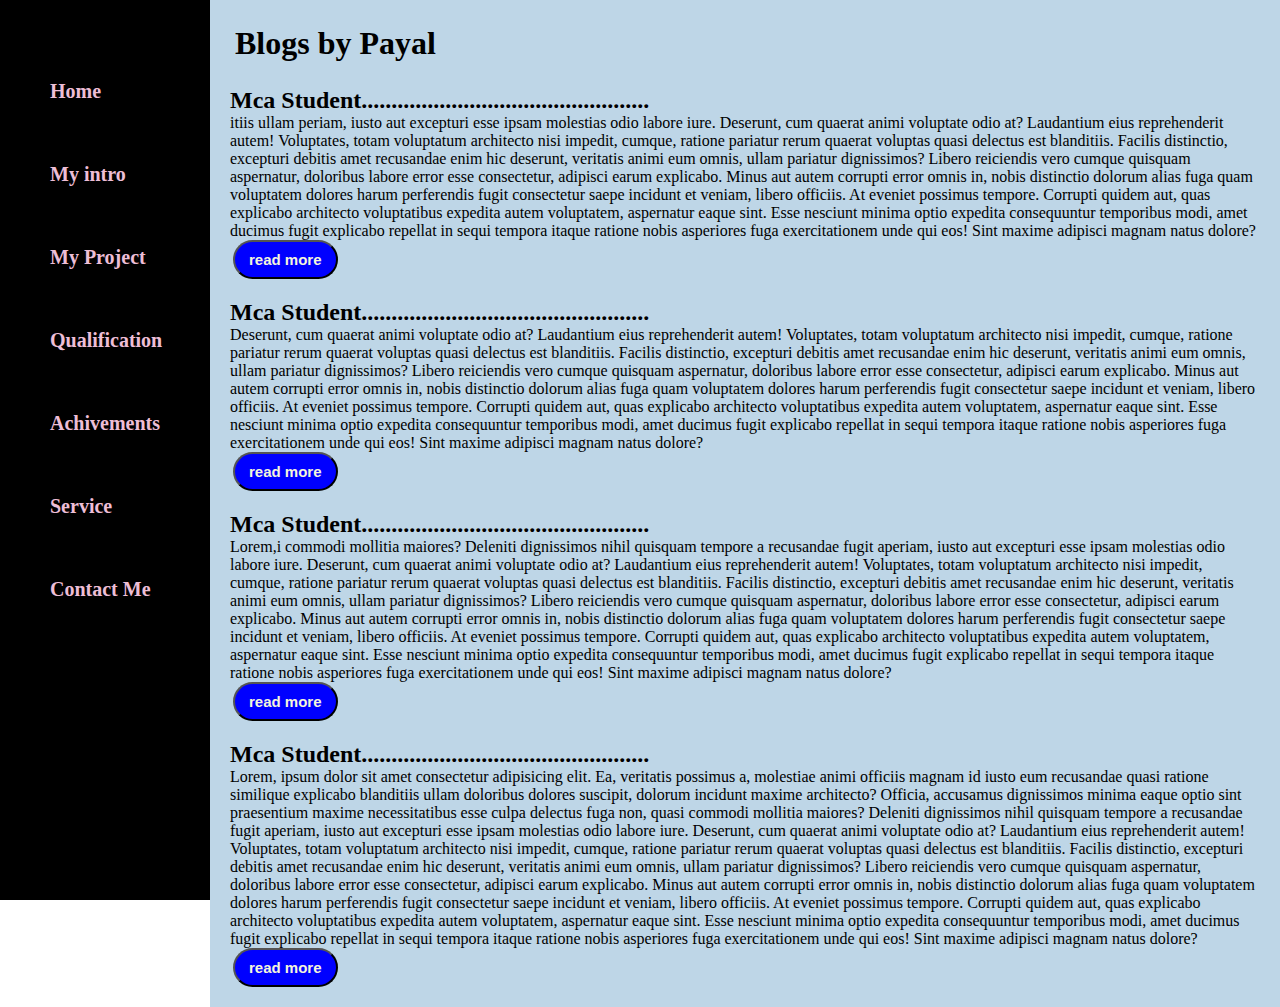
<file: portfolio website/blog.html>
<!DOCTYPE html>
<html lang="en">
  <head>
    <meta charset="UTF-8" />
    <meta name="viewport" content="width=device-width, initial-scale=1.0" />
    <title>Payal Patil</title>
    <link rel="stylesheet" href="style.css" class="css">
   
  </head>
  <body>
    <div class="container">
      <div class="slidebar">
      <nav>
       <ui>
        <li><a href="/">Home</a></li>
        <li><a href="/intro.html">My intro</a></li>
        <li><a href="/project.html">My Project</a></li>
        <li><a href="/qualification.html">Qualification</a></li>
        <li><a href="/achivements.html">Achivements</a></li>
        <li><a href="/Service.html">Service</a></li>
        <li><a href="/contact.html">Contact Me</a></li>
       </ui>
      </nav>
    </div>
   <div class="main">
   
  <div class="blogcontainer">
    <h1>Blogs by Payal </h1>
    <div class="blogitem">
<h2>Mca Student................................................</h2>
<p>itiis ullam periam, iusto aut excepturi esse ipsam molestias odio labore iure. Deserunt, cum quaerat animi voluptate odio at? Laudantium eius reprehenderit autem! Voluptates, totam voluptatum architecto nisi impedit, cumque, ratione pariatur rerum quaerat voluptas quasi delectus est blanditiis. Facilis distinctio, excepturi debitis amet recusandae enim hic deserunt, veritatis animi eum omnis, ullam pariatur dignissimos? Libero reiciendis vero cumque quisquam aspernatur, doloribus labore error esse consectetur, adipisci earum explicabo. Minus aut autem corrupti error omnis in, nobis distinctio dolorum alias fuga quam voluptatem dolores harum perferendis fugit consectetur saepe incidunt et veniam, libero officiis. At eveniet possimus tempore. Corrupti quidem aut, quas explicabo architecto voluptatibus expedita autem voluptatem, aspernatur eaque sint. Esse nesciunt minima optio expedita consequuntur temporibus modi, amet ducimus fugit explicabo repellat in sequi tempora itaque ratione nobis asperiores fuga exercitationem unde qui eos! Sint maxime adipisci magnam natus dolore?</p>
<button class="btn btn-sm">read more</button>
</div>
<div class="blogitem">
    <h2>Mca Student................................................</h2>
    <p>Deserunt, cum quaerat animi voluptate odio at? Laudantium eius reprehenderit autem! Voluptates, totam voluptatum architecto nisi impedit, cumque, ratione pariatur rerum quaerat voluptas quasi delectus est blanditiis. Facilis distinctio, excepturi debitis amet recusandae enim hic deserunt, veritatis animi eum omnis, ullam pariatur dignissimos? Libero reiciendis vero cumque quisquam aspernatur, doloribus labore error esse consectetur, adipisci earum explicabo. Minus aut autem corrupti error omnis in, nobis distinctio dolorum alias fuga quam voluptatem dolores harum perferendis fugit consectetur saepe incidunt et veniam, libero officiis. At eveniet possimus tempore. Corrupti quidem aut, quas explicabo architecto voluptatibus expedita autem voluptatem, aspernatur eaque sint. Esse nesciunt minima optio expedita consequuntur temporibus modi, amet ducimus fugit explicabo repellat in sequi tempora itaque ratione nobis asperiores fuga exercitationem unde qui eos! Sint maxime adipisci magnam natus dolore?</p>
    <button class="btn btn-sm">read more</button>
</div>
    <div class="blogitem">
        <h2>Mca Student................................................</h2>
        <p>Lorem,i commodi mollitia maiores? Deleniti dignissimos nihil quisquam tempore a recusandae fugit aperiam, iusto aut excepturi esse ipsam molestias odio labore iure. Deserunt, cum quaerat animi voluptate odio at? Laudantium eius reprehenderit autem! Voluptates, totam voluptatum architecto nisi impedit, cumque, ratione pariatur rerum quaerat voluptas quasi delectus est blanditiis. Facilis distinctio, excepturi debitis amet recusandae enim hic deserunt, veritatis animi eum omnis, ullam pariatur dignissimos? Libero reiciendis vero cumque quisquam aspernatur, doloribus labore error esse consectetur, adipisci earum explicabo. Minus aut autem corrupti error omnis in, nobis distinctio dolorum alias fuga quam voluptatem dolores harum perferendis fugit consectetur saepe incidunt et veniam, libero officiis. At eveniet possimus tempore. Corrupti quidem aut, quas explicabo architecto voluptatibus expedita autem voluptatem, aspernatur eaque sint. Esse nesciunt minima optio expedita consequuntur temporibus modi, amet ducimus fugit explicabo repellat in sequi tempora itaque ratione nobis asperiores fuga exercitationem unde qui eos! Sint maxime adipisci magnam natus dolore?</p>
        <button class="btn btn-sm">read more</button>
    </div>
        <div class="blogitem">
            <h2>Mca Student................................................</h2>
            <p>Lorem, ipsum dolor sit amet consectetur adipisicing elit. Ea, veritatis possimus a, molestiae animi officiis magnam id iusto eum recusandae quasi ratione similique explicabo blanditiis ullam doloribus dolores suscipit, dolorum incidunt maxime architecto? Officia, accusamus dignissimos minima eaque optio sint praesentium maxime necessitatibus esse culpa delectus fuga non, quasi commodi mollitia maiores? Deleniti dignissimos nihil quisquam tempore a recusandae fugit aperiam, iusto aut excepturi esse ipsam molestias odio labore iure. Deserunt, cum quaerat animi voluptate odio at? Laudantium eius reprehenderit autem! Voluptates, totam voluptatum architecto nisi impedit, cumque, ratione pariatur rerum quaerat voluptas quasi delectus est blanditiis. Facilis distinctio, excepturi debitis amet recusandae enim hic deserunt, veritatis animi eum omnis, ullam pariatur dignissimos? Libero reiciendis vero cumque quisquam aspernatur, doloribus labore error esse consectetur, adipisci earum explicabo. Minus aut autem corrupti error omnis in, nobis distinctio dolorum alias fuga quam voluptatem dolores harum perferendis fugit consectetur saepe incidunt et veniam, libero officiis. At eveniet possimus tempore. Corrupti quidem aut, quas explicabo architecto voluptatibus expedita autem voluptatem, aspernatur eaque sint. Esse nesciunt minima optio expedita consequuntur temporibus modi, amet ducimus fugit explicabo repellat in sequi tempora itaque ratione nobis asperiores fuga exercitationem unde qui eos! Sint maxime adipisci magnam natus dolore?</p>
            <button class="btn btn-sm">read more</button>
        </div>
  </div>
  </div>
</body>
</html>
</file>
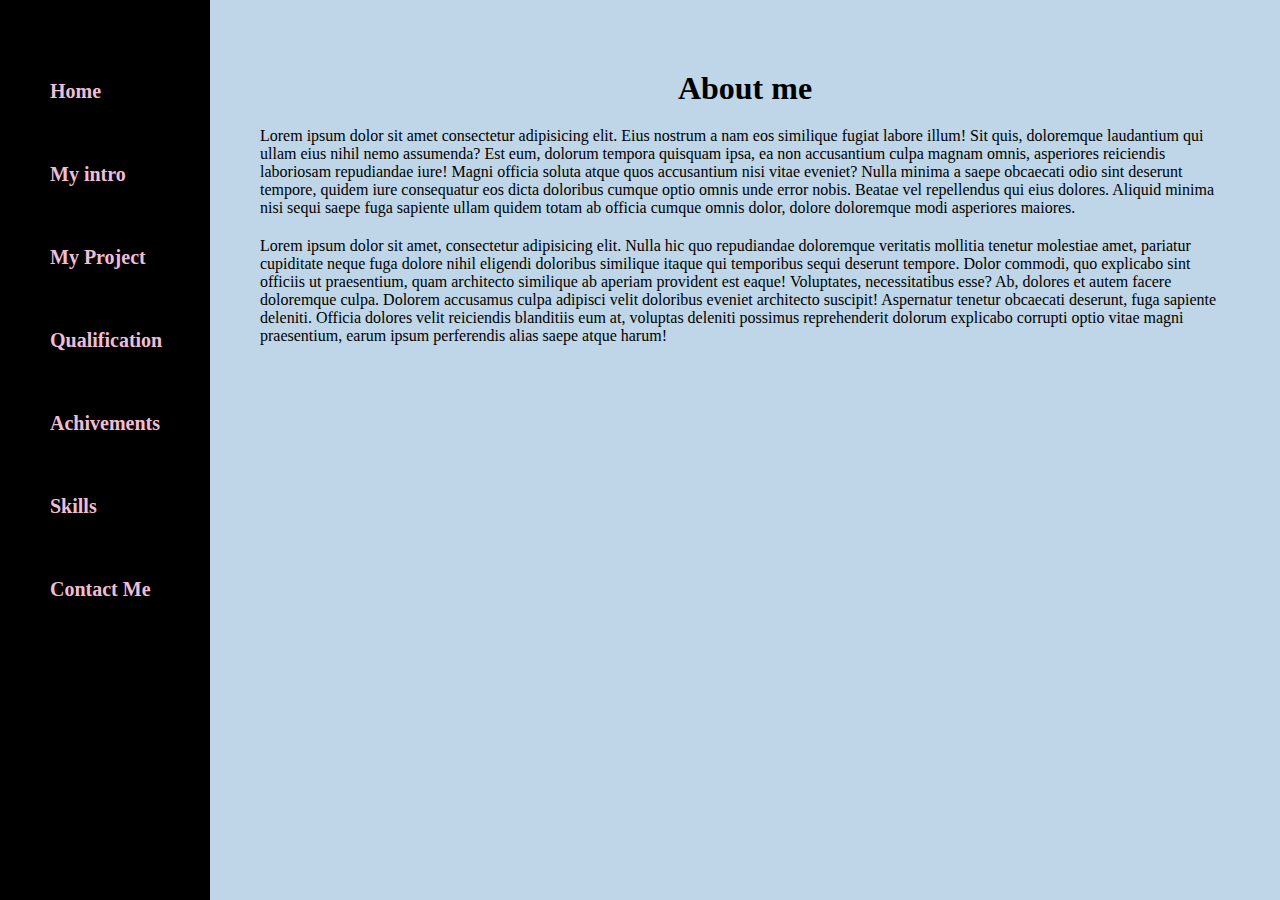
<file: portfolio website/intro.html>
<!DOCTYPE html>
<html lang="en">
  <head>
    <meta charset="UTF-8" />
    <meta name="viewport" content="width=device-width, initial-scale=1.0" />
    <title>Payal Patil</title>
    <link rel="stylesheet" href="style.css" class="css">
   
  </head>
  <body>
    <div class="container">
      <div class="slidebar">
      <nav>
       <ui>
        <li><a href="/">Home</a></li>
        <li><a href="/intro.html">My intro</a></li>
        <li><a href="/project.html">My Project</a></li>
        <li><a href="/qualification.html">Qualification</a></li>
        <li><a href="/achivements.html">Achivements</a></li>
        <li><a href="/Skills.html">Skills</a></li>
        <li><a href="/contact.html">Contact Me</a></li>
       </ui>
      </nav>
    </div>
   <div class="main">
    <div class="myintro">
      <div class="heading">
        <h1>About me</h1>
    </div>
    <p>Lorem ipsum dolor sit amet consectetur adipisicing elit. Eius nostrum a nam eos similique fugiat labore illum! Sit quis, doloremque laudantium qui ullam eius nihil nemo assumenda? Est eum, dolorum tempora quisquam ipsa, ea non accusantium culpa magnam omnis, asperiores reiciendis laboriosam repudiandae iure! Magni officia soluta atque quos accusantium nisi vitae eveniet? Nulla minima a saepe obcaecati odio sint deserunt tempore, quidem iure consequatur eos dicta doloribus cumque optio omnis unde error nobis. Beatae vel repellendus qui eius dolores. Aliquid minima nisi sequi saepe fuga sapiente ullam quidem totam ab officia cumque omnis dolor, dolore doloremque modi asperiores maiores.
    </p>
    <p>Lorem ipsum dolor sit amet, consectetur adipisicing elit. Nulla hic quo repudiandae doloremque veritatis mollitia tenetur molestiae amet, pariatur cupiditate neque fuga dolore nihil eligendi doloribus similique itaque qui temporibus sequi deserunt tempore. Dolor commodi, quo explicabo sint officiis ut praesentium, quam architecto similique ab aperiam provident est eaque! Voluptates, necessitatibus esse? Ab, dolores et autem facere doloremque culpa. Dolorem accusamus culpa adipisci velit doloribus eveniet architecto suscipit! Aspernatur tenetur obcaecati deserunt, fuga sapiente deleniti. Officia dolores velit reiciendis blanditiis eum at, voluptas deleniti possimus reprehenderit dolorum explicabo corrupti optio vitae magni praesentium, earum ipsum perferendis alias saepe atque harum!</p>
  </div>
  </div>
</body>
</html>
</file>
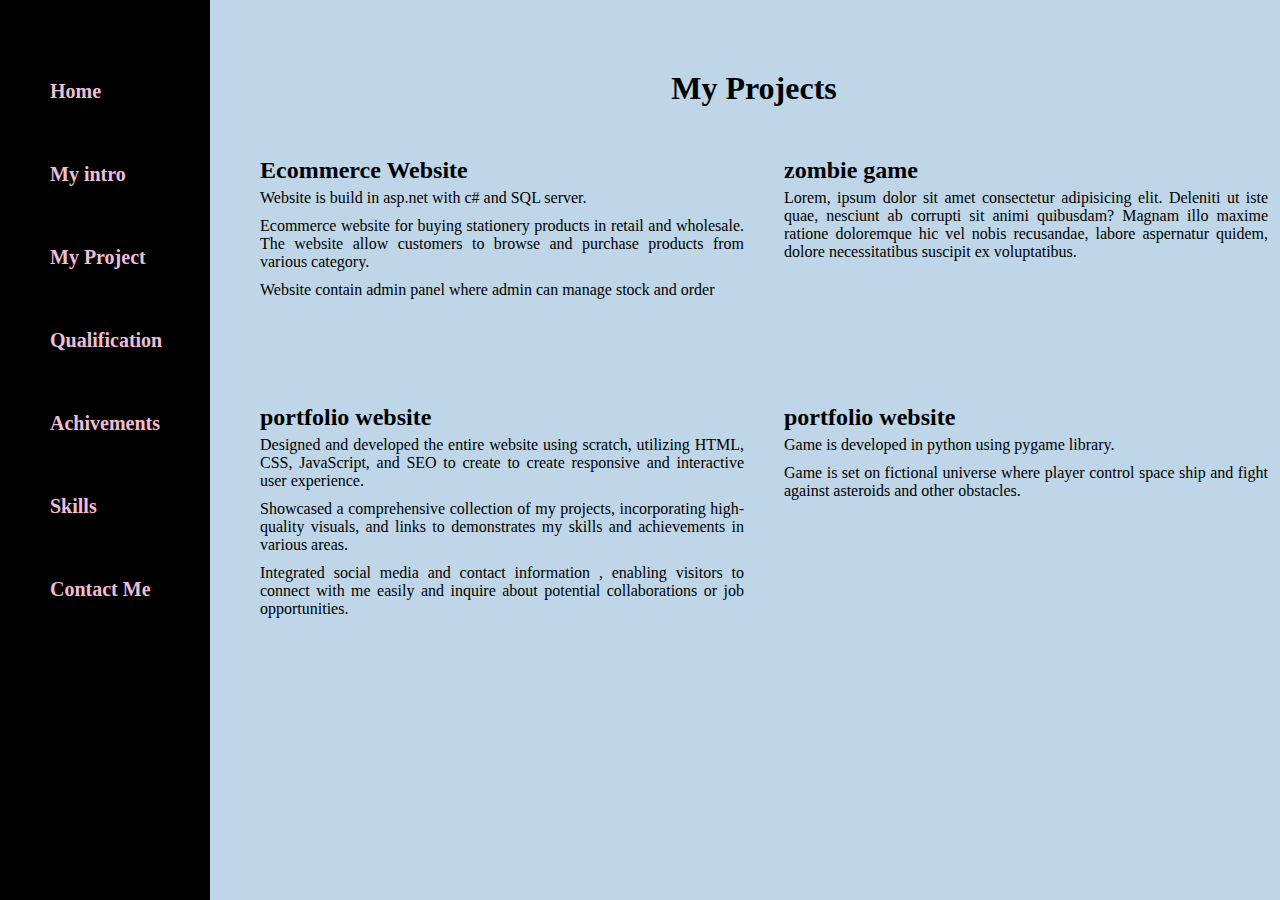
<file: portfolio website/project.html>
<!DOCTYPE html>
<html lang="en">
  <head>
    <meta charset="UTF-8" />
    <meta name="viewport" content="width=device-width, initial-scale=1.0" />
    <title>Payal Patil</title>
    <link rel="stylesheet" href="style.css" class="css">
   
  </head>
  <body>
    <div class="container">
      <div class="slidebar">
      <nav>
       <ui>
        <li><a href="/">Home</a></li>
        <li><a href="/intro.html">My intro</a></li>
        <li><a href="/project.html">My Project</a></li>
        <li><a href="/qualification.html">Qualification</a></li>
        <li><a href="/achivements.html">Achivements</a></li>
        <li><a href="/Skills.html">Skills</a></li>
        <li><a href="/contact.html">Contact Me</a></li>
       </ui>
      </nav>
    </div>
   <div class="main">
        <div class="heading">
            <h1>My Projects</h1>
        </div>
        <div class="project" id="proid">
        <div class="pro1">
            <h2>Ecommerce Website</h2>
            <p>Website is build in asp.net with c# and SQL server.</p>
            <p>Ecommerce website for buying stationery products in retail and wholesale. The website allow customers to browse and purchase products from various category.</p>
            <p>Website contain admin panel where admin can manage stock and order</p>
         </div>
        <div class="pro2">
            <h2>zombie game</h2>
            <p>Lorem, ipsum dolor sit amet consectetur adipisicing elit. Deleniti ut iste quae, nesciunt ab corrupti sit animi quibusdam? Magnam illo maxime ratione doloremque hic vel nobis recusandae, labore aspernatur quidem, dolore necessitatibus suscipit ex voluptatibus.</p>
       
        </div>
      </div>
        <div class="project" id="proid2">
        <div class="pro3">
            <h2>portfolio website</h2>
            <p>Designed and developed the entire website using scratch, utilizing HTML, CSS, JavaScript, and SEO to create to create responsive and interactive user experience.</p>
            <p>Showcased a comprehensive collection of my projects, incorporating high-quality visuals, and links to demonstrates my skills and achievements in various areas.</p>
            <p>Integrated social media and contact information , enabling visitors to connect with me easily and inquire about potential collaborations or job opportunities.</p>
          </div>
          <div class="pro4">
            <h2>portfolio website</h2>
            <p>Game is developed in python using pygame library.</p>
            <p>Game is set on fictional universe where player control space ship and fight against asteroids and other obstacles. </p>
           </div>
        </div>
    </div>
  </div>
</body>
</html>
</file>
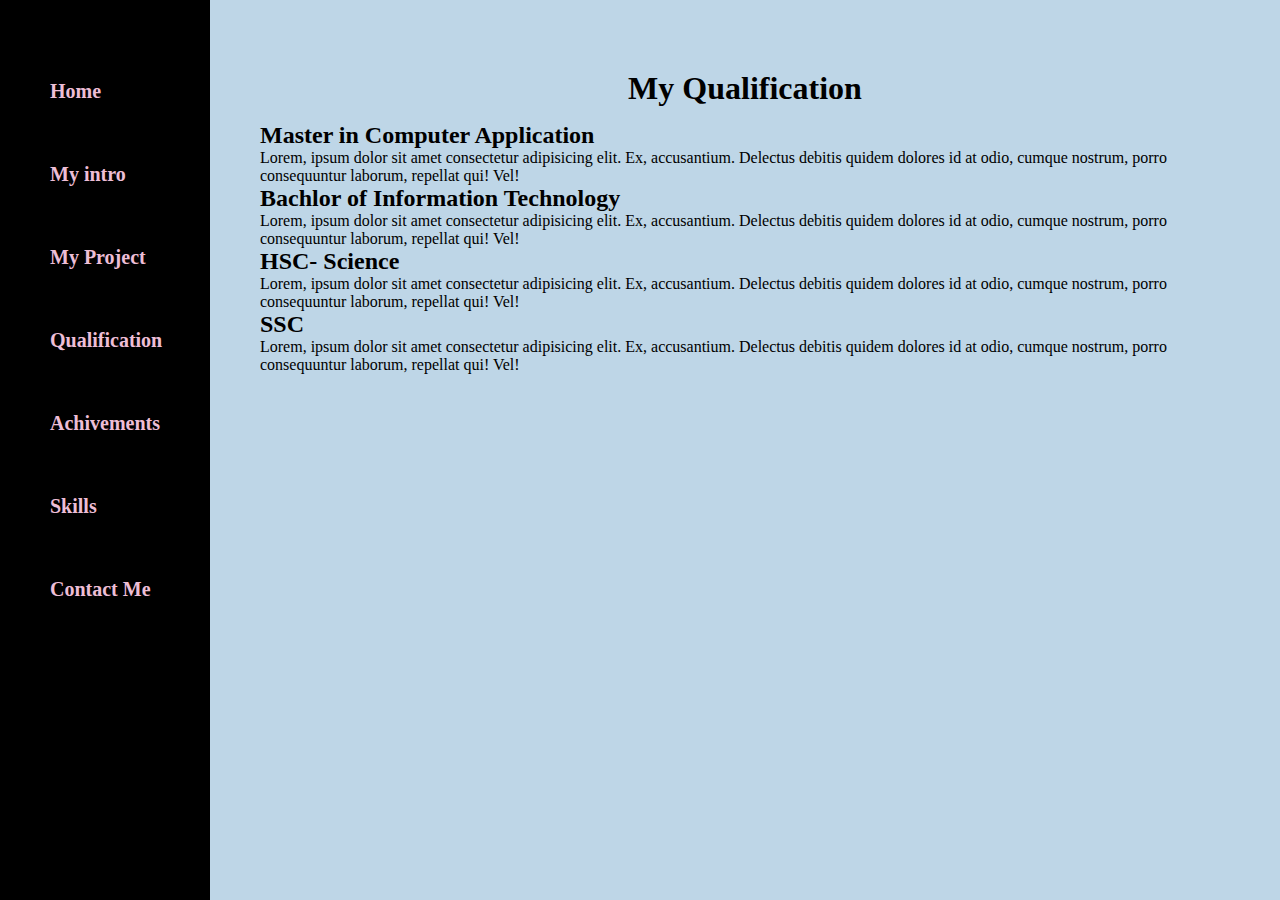
<file: portfolio website/qualification.html>
<!DOCTYPE html>
<html lang="en">
  <head>
    <meta charset="UTF-8" />
    <meta name="viewport" content="width=device-width, initial-scale=1.0" />
    <title>Payal Patil</title>
    <link rel="stylesheet" href="style.css" class="css">
   
  </head>
  <body>
    <div class="container">
      <div class="slidebar">
      <nav>
       <ui>
        <li><a href="/">Home</a></li>
        <li><a href="/intro.html">My intro</a></li>
        <li><a href="/project.html">My Project</a></li>
        <li><a href="/qualification.html">Qualification</a></li>
        <li><a href="/achivements.html">Achivements</a></li>
        <li><a href="/Skills.html">Skills</a></li>
        <li><a href="/contact.html">Contact Me</a></li>
       </ui>
      </nav>
    </div>
   <div class="main">
   <div class="qualification">
    <div class="heading">
        <h1>My Qualification</h1>
    </div>
        <div class="mca"><h2>Master in Computer Application</h2>
        <p>Lorem, ipsum dolor sit amet consectetur adipisicing elit. Ex, accusantium. Delectus debitis quidem dolores id at odio, cumque nostrum, porro consequuntur laborum, repellat qui! Vel!</p>
        </div>
        <div class="bsc"><h2>Bachlor of Information Technology</h2>
            <p>Lorem, ipsum dolor sit amet consectetur adipisicing elit. Ex, accusantium. Delectus debitis quidem dolores id at odio, cumque nostrum, porro consequuntur laborum, repellat qui! Vel!</p>
        </div>
        <div class="hsc"><h2>HSC- Science</h2>
            <p>Lorem, ipsum dolor sit amet consectetur adipisicing elit. Ex, accusantium. Delectus debitis quidem dolores id at odio, cumque nostrum, porro consequuntur laborum, repellat qui! Vel!</p>
        </div>
        <div class="ssc"><h2>SSC</h2>
            <p>Lorem, ipsum dolor sit amet consectetur adipisicing elit. Ex, accusantium. Delectus debitis quidem dolores id at odio, cumque nostrum, porro consequuntur laborum, repellat qui! Vel!</p>
        </div>
        
   </div> 
  </div>
</body>
</html>
</file>
<file: portfolio website/style.css>
*{
    margin: 0;
    padding: 0;
}
.slidebar{
    background-color:black;
    width: 210px;
    height: 100vh;
}
.slidebar nav{
    padding: 50px;
}
.slidebar nav li{
    list-style: none;
    font-size: 20px;
    padding: 30px 0;
    font-weight: bold;
}
.slidebar nav li a{
    text-decoration: none;
    color: #edbed6;
    
}
.slidebar nav li a:hover{
 color: aqua;
}
.main{
/* background-image: url(/img/bg5.gif) ; */
background-size: 1200px;
background-repeat: no-repeat;
     background-color: #bed6e7; 
    width: 85vw;
}
#index{
         background-image: url(/img/bg5.gif);
}
.infocontainer{
    
    
    height: 60vh;
    width: 80vw;
    margin: 150px auto;
    display: flex;
    justify-content: space-around;
}
.container{
    display: flex;
}
.devinfo{
    display: flex;
    justify-content: center;
    flex-direction: column;
    
}
.hello{
    font-size: 55px;
    font-weight: lighter;
}
.name{
    font-size: 35px;
    font-weight: bold;
}
.about{
    font-size: 20px;
    margin-top: 5px;
}
.moreabout{
    font-size: 15px;
    margin-top: 10px;
}
.buttons{
    margin-top: 35px;
}
.btn{
    cursor: pointer;
    padding: 9px 14px;
    border-radius: 23px;
    color: beige;
    font-weight: bold;
    font-size: 15px;
    margin: 0 3px;
 background-color:blue;
}
.btn-sm{
    font-size: 10px;
    font-size: 15px
}
.btn:hover{
    background-color: aquamarine;
    color: brown;
}
.devpic img{
    width: 345px;
    height:60vh;
}
.contactform{
    padding: 0 34px;
    padding-top: 150px;
}
.contactform h1{
    /* text-align: center; */
    margin-bottom: 20px;
}
.contactform form div{
    padding: 5px 0;
    display: flex;
    flex-direction: column;
}
.contactform form div input{
    padding: 5px;
    width: 30vw;
    font-size: 17px;
    border-radius: 13px;
}
#emailHelp{
    color: #7f50c9;
    font-size: 12px;
}
#form-check {
    flex-direction: row;
}

#form-check input{
   width: 24px;
   margin: 3px 0;
}

.blogitem{
   margin: 20px; 
}

.blogcontainer h1{
    margin: 25px;
}
.myintro h1{
    text-align: center;
    
}
.myintro{
    /* margin: 34px 58px; */
    /* padding: 130px 0; */
    padding: 0 50px;
}
.myintro p{
    margin-top: 20px;
}
.heading h1{
    text-align: center;
    padding-top: 70px;
}
.qualification{
    padding: 0 50px;
}
.mca{
    padding-top: 15px;
}
#proid{
    display: flex;
}
#proid2{
    display: flex;
}
.project{
    padding: 50px 0 50px 50px;
    
    text-align: justify;
}
.pro1{
    margin-right: 20px;
    width: 600px;
}
.pro2{
    width: 600px;
    margin-right: 30px;
    margin-left: 20px;
}
.pro4{
    width: 600px;
    margin-right: 30px;
    margin-left: 20px;
}
.pro3{
    width: 600px; 
    margin-right: 20px;
}
.project p{
   padding: 5px 0;
}
</file>
